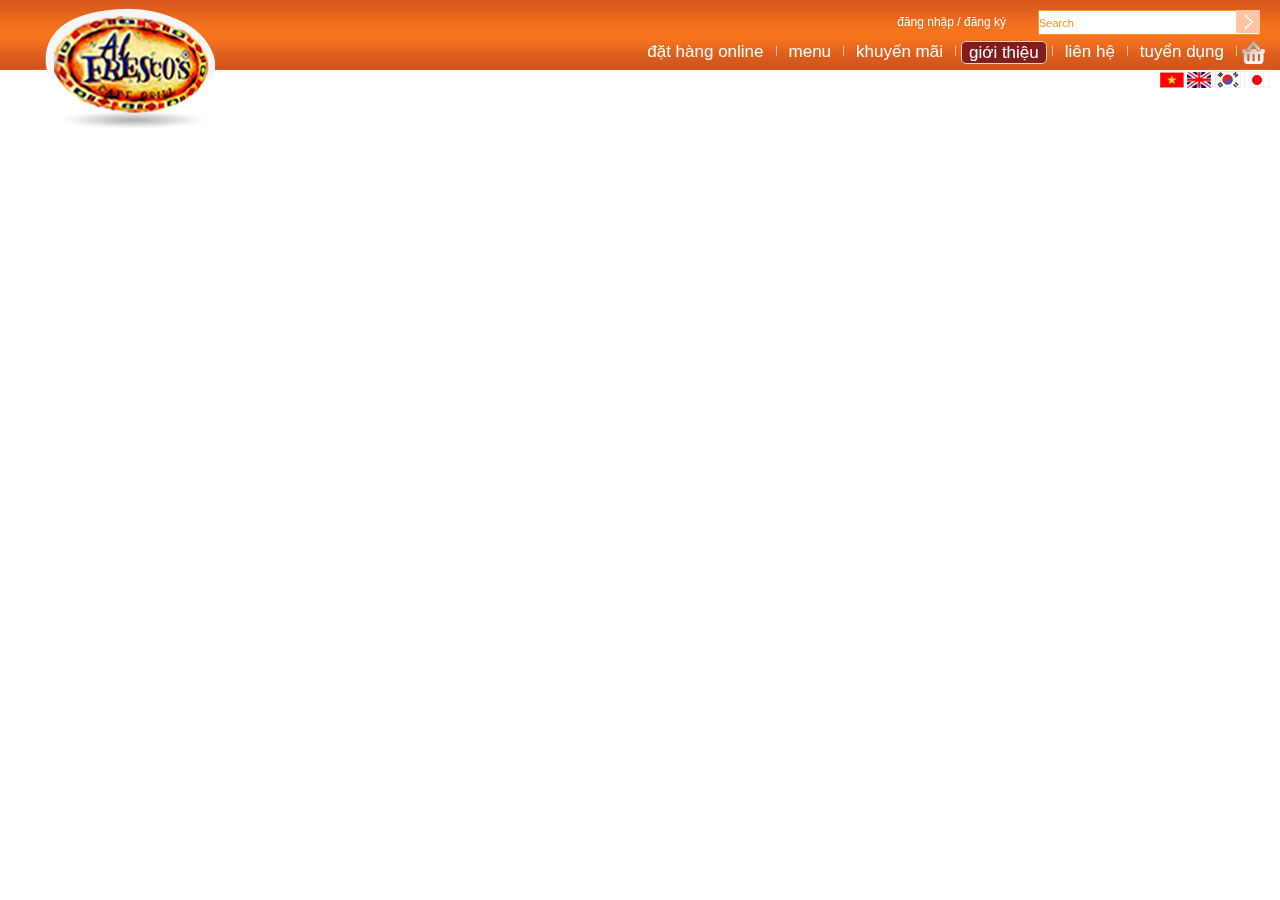
<file: header.html>
<!DOCTYPE html>
<html lang="en">

<head>
    <meta charset="UTF-8">
    <meta name="viewport" content="width=device-width, initial-scale=1.0">
    <meta http-equiv="X-UA-Compatible" content="ie=edge">
    <title>WEB ONLINE</title>
    <link rel="stylesheet" href="css/header.css">
</head>

<body>
    <section id="header">
        <!-- khối chứa logo -->
        <div id="logo">
            <a href="#"> <img src="img/header/logo.png"/> </a>
        </div>
        <!-- phần liên kết, menu, tìm kiếm,... -->
        <div class="header_top">
            <!-- khung tìm kiếm -->
            <div id="searchform" class="clearfix">
                <!-- liên kết đăng ký/ login -->
                <div class="item" id="register"><a href="#">đăng nhập / đăng ký</a></div>
                <!-- khung nhập nội dung tìm kiếm -->
                <div class="item">
                    <input class="search_textbox" type="text" value="Search" />
                    <div class="search_button">
                        <a href="#"><img src="img/header/searchbtn.png"/></a>
                    </div>
                </div>
            </div>
            <!-- menu -->
            <div id="menu" class="clearfix">
                <ul>
                    <li><a href="index.html">đặt hàng online</a></li>
                    <li><a href="menu.html">menu</a></li>
                    <li><a href="#">khuyến mãi</a></li>
                    <li><a class="menu-active" href="#">giới thiệu</a></li>
                    <li><a href="lienhe.html">liên hệ</a></li>
                    <li><a href="tuyendung.html">tuyển dụng</a></li>
                    <li class="cartimg"><img id="open_popup" src="img/header/cart.png" /></li>
                </ul>
            </div>
            <!-- Ngôn ngữ hiển thị -->
            <div id="flag">
                <a><img src="img/header/vi.png" alt="VN" title="Vietnamese"/></a>
                <a><img src="img/header/uk.png" alt="UK" title="English"/></a>
                <a><img src="img/header/kor.png" alt="Kr" title="Korean"/> </a>
                <a><img src="img/header/ja.png" alt="Jp" title="Japanese"/></a>
            </div>
        </div>
    </section>
</body>
</html>
</file>
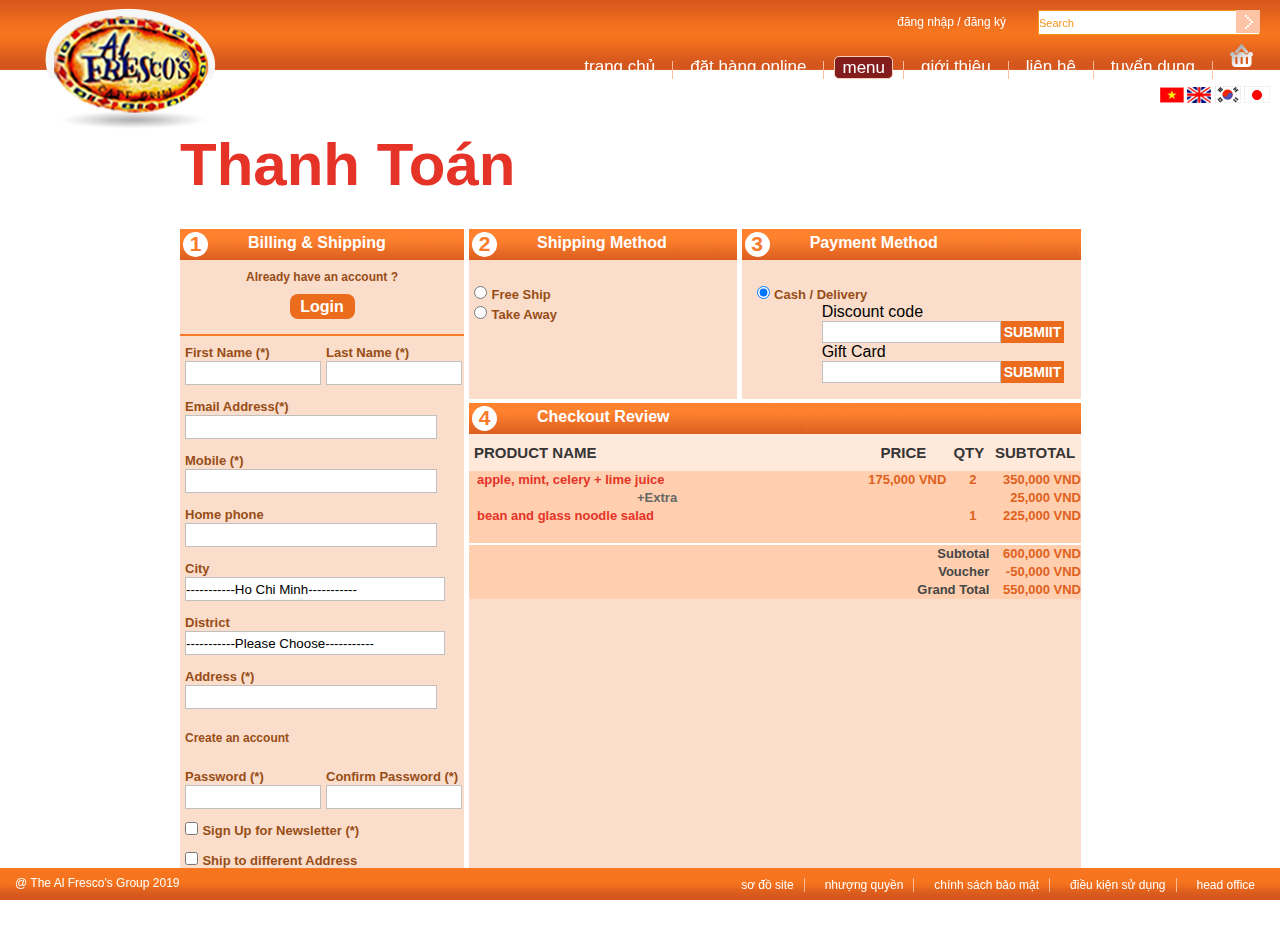
<file: thanhtoan.html>
<!DOCTYPE html>
<html lang="en">
<head>
    <meta charset="UTF-8">
    <meta http-equiv="X-UA-Compatible" content="IE=edge">
    <meta name="viewport" content="width=device-width, initial-scale=1.0">
    <title>Thanh toan</title>
    <link rel="stylesheet" href="css/header.css">
    <link rel="stylesheet" href="css/thanhtoan.css">
    <link rel="stylesheet" href="css/footer.css">
</head>
<body>
    <section id="header">
        <!-- khối chứa logo -->
        <div id="logo">
            <a href="home.html"> <img src="img/header/logo.png" /> </a>
        </div>
        <!-- phần liên kết, menu, tìm kiếm,... -->
        <div class="header_top">
            <!-- khung tìm kiếm -->
            <div id="searchform" class="clearfix">
                <!-- liên kết đăng ký/ login -->
                <div class="item" id="register"><a href="login.html">đăng nhập / đăng ký</a></div>
                <!-- khung nhập nội dung tìm kiếm -->
                <div class="item">
                    <input class="search_textbox" type="text" value="Search" />
                    <div class="search_button">
                        <a href="#"><img src="img/header/searchbtn.png" /></a>
                    </div>
                </div>
            </div>
            <!-- menu -->
            <div id="menu" class="clearfix">
                <ul>
                    <li><a href="home.html">Trang chủ</a></li>
                    <li><a href="order.html">đặt hàng online</a></li>
                    <li><a class="menu-active" href="menu.html">menu</a></li>
                    <li><a href="aboutUs.html">giới thiệu</a></li>
                    <li><a href="contact.html">liên hệ</a></li>
                    <li><a href="job.html">tuyển dụng</a></li>
                    <li class="cartimg">
                        <a href="gio.html">
                            <img src="img/header/cart.png" />
                        </a>
                    </li>
                </ul>
            </div>
            <!-- Ngôn ngữ hiển thị -->
            <div id="flag">
                <a><img src="img/header/vi.png" alt="VN" title="Vietnamese" /></a>
                <a><img src="img/header/uk.png" alt="UK" title="English" /></a>
                <a><img src="img/header/kor.png" alt="Kr" title="Korean" /> </a>
                <a><img src="img/header/ja.png" alt="Jp" title="Japanese" /></a>
            </div>
        </div>
    </section>
    <section class="main">
        <div id="body-content">
            <div class="content-title">
                <h2 class="page_title">Thanh Toán</h2>
            </div>
            <div id="main_checkout">
                <div id="left-infor-checkout">
                    <div class="round_cricle_checkout">
                        <div class="cricle">
                             <span>1</span>
                        </div>
                        <div class="text_title_checkout">
                            <span>Billing & Shipping</span>
                        </div>
                    </div>
                    <div id="content_register">
                        <div id="login_from_checkout">
                            <div class="lable_billing_center">
                                <a id="user_account_checkout" href="#">Already have an account ?</a>
                            </div>
                            <div>
                        <button class="btn_login">Login</button>
                            </div>
                        </div>
                        <div id="new_infor_customer">
                            <div class="infor_customer">
                                <ul class="sub_left_checkout">
                                    <li>
                                        <span class="checkout_detail_infor">First Name (*)</span>
                                        <input type="text" name="txt_firstname_checkout" class="input_checkout_short" value="">
                                    </li>
                                    <li>
                                        <span class="checkout_detail_infor">Last Name (*)</span>
                                        <input type="text" name="txt_firstname_checkout" class="input_checkout_short" value="">
                                    </li>
                                </ul>
                            </div>
                            <div class="infor_customer">
                                <li>
                                    <span class="checkout_detail_infor">Email Address(*)</span>
                                    <input type="text" name="email_address" class="input_checkout_long">
                                </li>
                            </div>
                            <div class="infor_customer">
                                <li>
                                    <span class="checkout_detail_infor">Mobile (*)</span>
                                    <input type="text" name="txt_telephone" class="input_checkout_long" value="">
                                </li>
                            </div>
                            <div class="infor_customer">
                                <li>
                                    <span class="checkout_detail_infor">Home phone</span>
                                    <input type="text" name="txt_phonehome" class="input_checkout_long" value="">
                                </li>
                            </div>
                            <div class="infor_customer">
                                <span class="checkout_detail_infor">City</span>
                                <div class="selection-checkout">
                                    <div class="content-input-select-checkout">
                                        <input type="text" value="-----------Ho Chi Minh-----------" class="div-input-checkout">
                                        <a class="icon-selector-checkout"><i class="fas fa-caret-square-down"></i></a>
                                    </div>
                                    <select class="dropdown_checkout">
                                        <option value="volvo">Ha Noi</option>
                                        <option value="saab">Dan Nang</option>
                                        <option value="mercesdes">Can Tho</option>
                                    <option value="audi">Binh Dinh</option>
                                    </select>
                                </div>
                            </div>
                            <div class="infor_customer">
                                <span class="checkout_detail_infor">District</span>
                                <div class="selection-checkout">
                                    <div class="content-input-select-checkout">
                                        <input type="text" value="-----------Please Choose-----------" class="div-input-checkout">
                                        <a class="icon-selector-checkout"><i class="fas fa-caret-square-down"></i></a>
                                    </div>
                                    <select class="dropdown_checkout">
                                        <option value="volvo">Q.1</option>
                                        <option value="saab">Q.2</option>
                                        <option value="mercesdes">Q.3</option>
                                        <option value="audi">Q.4</option>
                                    </select>
                                </div>
                            </div>
                            <div class="infor_customer">
                                <li>
                                    <span class="checkout_detail_infor">Address (*)</span>
                                    <input type="text" name="txt_address" class="input_checkout_long" value="">
                                </li>
                            </div>
                            <div class="infor_customer">
                                <div class="lable_billing_center">
                                    <label>Create an account</label>
                                </div>
                            </div>
                            <div class="infor_customer">
                                <ul class="sub_left_checkout">
                                    <li>
                                        <span class="checkout_detail_infor">Password (*)</span>
                                        <input type="text" name="txt_password" class="input_checkout_short" value="">
                                    </li>
                                    <li>
                                        <span class="checkout_detail_infor">Confirm Password (*)</span>
                                        <input type="text" name="txt_repassword" class="input_checkout_short" value="">
                                    </li>
                                </ul>
                            </div>
                            <div class="infor_customer">
                                <li>
                                    <input type="checkbox" name="sign_ship" value="">
                                    <span class="checkout_detail_infor">Sign Up for Newsletter (*)</span>
                                </li>
                            </div>
                            <div class="infor_customer">
                                <li>
                                    <input type="checkbox" name="sign_ship" value="">
                                    <span class="checkout_detail_infor">Ship to different Address</span>
                                    </li>
                                </div>
                            </div>
                    </div>
                    </div>
                    <div id="right-infor">
                    <div id="combie_part2_3">
                        <div id="second_part" class="SHipping_Method">
                            <div class="round_cricle_checkout">
                                <div class="cricle">
                                <span>2</span>
                                </div>
                                <div class="text_title_checkout">
                                <span>Shipping Method</span>
                                </div>
                            </div>
                            <div id="content_second_part">
                                <div class="sub_left_radio">
                                    <input type="radio" name="ship_method" value="free_ship">
                                    <span class="checkout_detail_infor">Free Ship</span>
                                </div>
                                <div class="sub_left_radio">
                                    <input type="radio" name="ship_method" value="take_out">
                                    <span class="checkout_detail_infor">Take Away</span>
                                </div>
                            </div>
                        </div>
                        <div id="third_part" class="Payment_Method">
                            <div class="round_cricle_checkout">
                                <div class="cricle">
                                <span>3</span>
                                </div>
                                <div class="text_title_checkout">
                                   <span>Payment Method</span>
                                </div>
                            </div>
                            <div id="content_third_part">
                                <div class="sub_third_content">
                                    <input type="radio" checked="checked">
                                    <span class="checkout_detail_infor">Cash / Delivery</span>
                                </div>
                                <div class="code_discount" style="margin-right: 30px;">
                                    <div class="group-code-checkout">
                                        <div class="title_text_input_checkout">
                                            <span class="checkout_detail_inofr">Discount code</span>
                                        </div>
                                        <div class="method_checkout">
                                <input type="text" class="input_checkout_long_payment payment_input_checkout">
                                            <button class="btn_payment">SUBMIIT</button>
                                        </div>
                                    </div>
                                    <div class="group-code-checkout">
                                        <div class="title_text_input_checkout">
                                            <span class="checkout_detail_inofr">Gift Card</span>
                                        </div>
                                        <div class="method_checkout">
                                            <input type="text" class="input_checkout_long_payment payment_input_checkout">
                                            <button class="btn_payment">SUBMIIT</button>
                                        </div>
                                    </div>
                                </div>
                            </div>
                        </div>
                    </div>
                    <div id="fourth_part">
                        <div class="round_cricle_checkout Checkout_Review">
                            <div class="cricle">
                                <span>4</span>
                            </div>
                            <div class="text_title_checkout">
                               <span>Checkout Review</span>
                            </div>
                        </div>
                            <div class="content_fourth_part proceed_checkout">
                                <div class="content_table">
                                    <table class="shopping_cart_detail" border="0" cellspacing="0" cellpadding="0">
                                          <tbody>
                                              <tr class="th">
                                                 <th width="65%" align="left">PRODUCT NAME</th>
                                                 <th width="15%" align="center">PRICE</th>
                                                 <th width="5%" align="center">QTY</th>
                                                 <th width="15%" align="center">SUBTOTAL</th>
                                              </tr>
                                              <tr>
                                                  <td valign="top">
                                                       <a href="#" class="food_order">apple, mint, celery + lime juice </a>
                                                  </td>
                                                  <td align="center">175,000 VND</td>
                                                  <td align="center">2</td>
                                                  <td align="right">350,000 VND</td>
                                              </tr>
                                              <tr>
                                                <td valign="top">
                                                     <a href="#" class="extra_order">+Extra </a>
                                                </td>
                                                <td align="center"></td>
                                                <td align="center"></td>
                                                <td align="right"><span>25,000 VND</span></td>
                                            </tr>
                                              <tr>
                                                <td valign="top">
                                                     <a href="#" class="food_order">bean and glass noodle salad</a>
                                                </td>
                                                <td align="right"></td>
                                                <td align="center">1</td>
                                                <td align="right"><span>225,000 VND</span></td>
                                               </tr>
                                               <tr>
                                                <td valign="top">
                                                     <a href="#" class="extra_order"></a>
                                                </td>
                                                <td align="center"></td>
                                                <td align="center"></td>
                                                <td align="right"></td>
                                               </tr>
                                               <tr class="line_null">
                                                   <td valign="top" align="right" colspan="4"></td>
                                               </tr>
                                               <tr>
                                                <td class="sum_sum" align="right" colspan="3">Subtotal</td>
                                                <td align="right"><span>600,000 VND</span></td>
                                               </tr>
                                                <tr>
                                                    <td class="sum_sum" align="right" colspan="3">Voucher</td>
                                                    <td align="right"><span>-50,000 VND</span></td>
                                                </tr>
                                                <tr>
                                                    <td class="sum_sum" align="right" colspan="3">Grand Total</td>
                                                    <td align="right"><span>550,000 VND</span></td>
                                                </tr>
                                          </tbody>
                                    </table>
                                </div>
                                <div id="end_checkout_content">
<div class="left-review">

                                    </div>
                                    <div class="right-review">

                                    </div>
                                </div>
                            </div>
                    </div>
                </div>
            </div>
         </div>
    </section>
    <section id="footer">
        <!-- Thông tin liên hệ -->
        <div class="left-footer">
            <ul>
                <li class="item">@ The Al Fresco’s Group 2019</li>
                <li class="item"><a class="icon_face" href="#"><i class="fab fa-facebook"></i></a></li>
                <li class="item"><a class="icon_youtube" href="#"><i class="fab fa-youtube-square"></i></a></li>
                <li class="item"><a class="icon_app" href="#"><i class="fab fa-app-store"></i></a></li>
            </ul>
        </div>
        <!-- Liên kết trang phụ -->
        <div class="right-footer">
            <ul>
                <li><a href="site_map.html">sơ đồ site</a></li>
                <li><a href="opportunity.html">nhượng quyền</a></li>
                <li><a href="policy.html">chính sách bảo mật</a></li>
                <li><a href="term_condition.html">điều kiện sử dụng</a> </li>
                <li><a href="office.html">head office</a></li>
            </ul>
        </div>
    </section>
</body>
</html>
</file>
<file: css/header.css>
*{
    padding: 0;
    margin: 0;
}
body {
    font-family: Arial;
    margin: 0 auto;
    background-color: white;
}
ul{
    list-style: none;
}
a{
    text-decoration: none;
}
#header {
    color: White;
    font-family: Arial,Heveltica,sans-serif;
    font-size: 9pt;
    height: 70px;
    position: fixed;
    width: 100%;
    z-index: 20;
}
#logo {
    position: absolute;
    left: 45px;
    top: 8px;
}
.header_top {
    background-image: url("../img/header/bg.png");
    background-repeat: repeat-x;
    height: 60px;
    padding: 10px 10px 0;
    text-align: right;   /* sắp xếp nội dung nằm ngang về phía bên phải*/
}
#searchform {
    display: flex;
    justify-content: right
}
#searchform .item {
    margin-left: -17px;
    padding: 0 10px;
    display: flex;
}
#searchform #register{
    line-height:15px; 
    margin: 5px;
}
#searchform #register a {
    color: White;
}
#searchform .search_textbox {
    border: 1px solid #F7941D;
    color: #F7941D;
    font-size: 11px;
    height: 23px;
    left: 24px;
    position: relative;
    width: 220px;
}
#searchform .search_button {
    background-color: #FFC3A5;
    height: 23px;
    position: relative;
}
#menu ul {
    display: flex;
    justify-content: right;
    height: 20px;
    margin: 11px 0 0;
}
#menu ul li {
    border-right: 1px solid #FFBC9B;
    height: 10px;
    padding: 0 5px;
    text-transform: lowercase;/* item kiểu chữ thường */
}
#menu ul li a {
    color: White;
    display: block;
    font-size: 17px;
    height: 23px;
    margin-top: -5px;
    padding: 1px 7px;
}
#menu ul li.cartimg {
    border-right: 0 none;
    margin: -5px 0 10px 0px;
    padding-bottom: 0;
    padding-top: 0;
    position: relative;
}
#menu ul li a.menu-active {
    background: none repeat scroll 0 0 #831d1d;
    border: 1px solid #F9CFB6;
    border-radius: 5px 5px 5px 5px;
    height: 15px !important;
    padding-bottom: 5px !important;
}
#menu ul li a.active, #menu ul li a:hover {
    background-color: White;
}
#menu ul li .active, #menu ul li:hover a {
    border-radius: 3px 3px 0 0;
    color: #E0611D;
}
#flag {
    margin-top: 5px;
}
#flag img:hover {
    cursor: pointer;
}
</file>
<file: css/thanhtoan.css>
*{
    margin: 0;
    padding: 0;
}
#header{
    width: 100%;
    height: 70px;
    position: fixed;
    color: white;
    font-family: Arial;
}
ul,li{
    list-style: none;
}
a{
    text-decoration: none;
    color: white;
}
.logo{
    position: absolute;
    top:8px;
    left:45px;
}
.header_top{
    background-image: url(../img/header/bg.png);
    background-repeat: repeat-x;
    text-align: right;
    height: 80px;
}
body{
    margin: 0 auto;
    font-family: Arial;
    background-color: white;
}
#lienket{
    display: flex;
    justify-content: flex-end;
}
#lienket .login{
    font-size: 15px;
    padding-top: 10px;
}
#lienket .timkiem {
    display: flex;
    padding-top: 5px;
    padding-right: 10px;
}
#lienket .timkiem .textbox{
    border: 1px solid #F7941D;
    color: #F7941D;
    font-size: 15px;
    height: 23px;
    position: relative;
    left: 24px;
    width: 250px;
}
#lienket .timkiem .button{
    position: relative;
    height: 23px;
    background-color: #FFC3A5;
    top: 1px;
}
#menu{
    padding-top: 15px;
}
#menu ul{
    display: flex;
    justify-content: flex-end;
    height: 20px;
   
}
#menu ul li{
    border-right: 1px solid #ffbc9b;
    height: 18px;
    padding: 0 10px;
    color: white;
}
#menu ul li a{
    color: white;
    display: block;
    height: 23px;
    padding: 1px 7px;
}
#menu ul li a:hover{
    background-color: white;
    border-radius: 5px;
    height: 15px;
    color: #e0611d;
}
#menu img{
    border-right: 0 none;
    margin-top: -8px;
}
#co{
    padding-top: 10px;
    padding-right: 10px;
}
#main{
    background-image: url(../img/checkout/backgound_checkout_0000_Layer-1.png);
    background-attachment: fixed;
    background-size: 100% 100%;
    margin: 0 auto !important;
    padding: 139px 110px !important;
    z-index: 2;
    min-height: 475px;
}
#footer{
    background-image: url(../img/footer/bg_footer.png);
    color: white;
    padding: 8px 15px;
}
#footer .thongtin{
    display: flex;
}
#footer .thongtin .trai{
    width: 50%;
}
#footer .thongtin .trai ul{
    display: flex;
}
#footer .thongtin .trai a{
    padding: 5px;
    width: 20px;
    height: 18px;
    font-size: 20px;
    margin-top: -3px;
}
#footer .thongtin .phai{
    width: 50%;
}
#footer .thongtin .phai ul{
   justify-content: flex-end;
   display: flex;
   padding-top: 3px;
}
#footer .thongtin .phai li{
    border-right: 1px solid #ffbc9b;
    height: 18px;
    padding: 0 10px;
    color: white;
}
#footer .thongtin .phai li:last-child{
    border: none;
}
#footer .thongtin .phai a{
    color: white;
    height: 23px;
    padding: 1px 7px;
}
#footer .thongtin .phai a:hover{
    border-bottom: 2px solid black;
}
#body-content{
    padding:130px 150px 30px 180px;
}
#body-content .page_title{
    color: #e53328;
    font-size: 60px;
    font-weight: bolder;
}
#main_checkout{
    margin: 30px auto;
    height: auto;
    display: flex;
}
#left-infor-checkout{
    width: 284px;
    color: #fadecb;
}
.round_cricle_checkout{
background-image: url(../img/checkout/bg_tiltle_checkout.png);
    padding: 3px;
    display: flex;
    background-repeat: repeat-x;
}
.round_cricle_checkout .cricle{
    width: 25px;
    height: 25px;
    border-radius:50%;
    background-color: #ffffff;
    color: #f97b2c;
    font-size: 21px;
    font-weight: bolder;
    text-align: center;
}
.round_cricle_checkout .text_title_checkout{
    margin-top: 2px;
    margin-left: 40px;
    color: white;
    width: 150px;
    font-weight: bolder;
}
#login_from_checkout{
    background-color: #fadecb;
    text-align: center;
    border-bottom: 2px solid #f77a2b;
}
.lable_billing_center{
    font-weight: bolder;
    padding: 10px 0;
    display: block;
    font-size: 12px;
}
.lable_billing_center a, label{
    color: #984d17;
}
.btn_login{
    background-color: #eb6c1d;
    color: white;
    font-size: 16px;
    font-weight: bolder;
    border: none;
    border-radius: 8px;
    width: 65px;
    height: 25px;
    margin-bottom: 15px;
}
.infor_customer{
    padding-top: 7px;
    background-color: #fadecb;
    padding-left: 5px;
    padding-bottom: 5px;
}
.infor_customer ul.sub_left_checkout{
    display: flex;
}
.sub_left_checkout li {
  margin-right: 5px;
}
.checkout_detail_infor{
    color: #984d17;
    font-size: 13px;
    font-weight: bolder;
    font-family: Arial, Helvetica, sans-serif;
}
.input_checkout_short{
    width: 134px;
    height: 22px;
    border-width: 1px;
    border: 1px solid #c0c0c0;
}
.input_checkout_long{
    width: 250px;
    height: 22px;
    border-width: 1px;
    border: 1px solid #c0c0c0;
}
.selection-checkout{
    width: 260px;
    position: relative;
    overflow: hidden;
}
.content-input-select-checkout{
    display: flex;
}
.div-input-checkout{
    width: 100%;
    height: 22px;
    border-width: 1px;
    border: 1px solid #c0c0c0;
}
.icon-selector-checkout{
    width: 30px;
    position: absolute;
    top: -3px;
    right: -5px;
    color: #eb6c1d;
    font-size: 28px;
}
.dropdown_checkout{
    width: 260px;
    height: 26px;
    position: absolute;
    top: -2px;
    opacity: 0;
    padding: 0;
}
.right-infor{
    width: 700px;
    margin-left: 5px;
}
#combie_part2_3{
    display: flex;
    min-height: 170px;
}
#second_part{
    margin-left: 5px;
    width: 45%;
    background-color: #fadecb;
}
#third_part{
    width: 55%;
    margin-left: 5px;
    background-color: #fadecb;
}
#content_second_part{
    margin-top: 25px;
    margin-left: 5px;
}
.sub_left_radio{
    margin-top: 2px;
    margin-right: 10px;
}
#content_third_part{
    margin-top: 25px;
    margin-left: 15px;
}
.code_discount{
    margin-left: 65px;
}
.method_checkout{
    display: flex;
}
.input_checkout_long_payment{
    border: 1px solid #c0c0c0;
    width: 204px;
    height: 20px;
}
.btn_payment{
    width: 70px;
    height: 22px;
    background-color: #eb6c1d;
    border: none;
    color: #ffffff;
    font-size: 14px;
    font-weight: bolder;
    padding: 3px;
}
#fourth_part{
    margin-left: 5px;
background-color: #fadecb;
    margin-top: 4px;
    min-height: 473px;
}
table.shopping_cart_detail{
    color: #353535;
}
table.shopping_cart_detail tr{
    background-color: #ffcfaf;
}
table.shopping_cart_detail td{
    color: #e0611d;
    font-size: 13px;
    font-weight: bolder;
    line-height: 18px;
    padding-left: 5px;
    padding-left: 8px;
}
table.shopping_cart_detail a{
    color: #e53328;
    font-size: 13px;
}
table.shopping_cart_detail th{
background-color: #ffe9da;    
padding: 10px 5px;
font-size: 15px;
}
table.shopping_cart_detail .extra_order{
    margin-left: 160px;
    color: #666666;
    font-weight: bold;
}
table.shopping_cart_detail tr.line_null td {
    background-color: #ffffff;
    height: 2px;
}
table.shopping_cart_detail a:hover{
    color: #585858;
    font-size: 13px;
    text-decoration: underline;
}
table.shopping_cart_detail td.sum_sum{
    color: #464646;
}
*{
    margin: 0;
    padding: 0;
}
#header{
    width: 100%;
    height: 70px;
    position: fixed;
    color: white;
    font-family: Arial;
}
ul,li{
    list-style: none;
}
a{
    text-decoration: none;
    color: white;
}
.logo{
    position: absolute;
    top:8px;
    left:45px;
}
.header_top{
    background-image: url(../img/header/bg.png);
    background-repeat: repeat-x;
    text-align: right;
    height: 80px;
}
body{
    margin: 0 auto;
    font-family: Arial;
    background-color: white;
}
#lienket{
    display: flex;
    justify-content: flex-end;
}
#lienket .login{
    font-size: 15px;
    padding-top: 10px;
}
#lienket .timkiem {
    display: flex;
    padding-top: 5px;
    padding-right: 10px;
}
#lienket .timkiem .textbox{
    border: 1px solid #F7941D;
    color: #F7941D;
    font-size: 15px;
    height: 23px;
    position: relative;
    left: 24px;
    width: 250px;
}
#lienket .timkiem .button{
    position: relative;
    height: 23px;
    background-color: #FFC3A5;
    top: 1px;
}
#menu{
    padding-top: 15px;
}
#menu ul{
    display: flex;
    justify-content: flex-end;
    height: 20px;
   
}
#menu ul li{
    border-right: 1px solid #ffbc9b;
    height: 18px;
    padding: 0 10px;
    color: white;
}
#menu ul li a{
    color: white;
    display: block;
    height: 23px;
    padding: 1px 7px;
}
#menu ul li a:hover{
    background-color: white;
    border-radius: 5px;
    height: 15px;
    color: #e0611d;
}
#menu img{
    border-right: 0 none;
    margin-top: -8px;
}
#co{
    padding-top: 10px;
    padding-right: 10px;
}
#main{
    background-image: url(../img/checkout/backgound_checkout_0000_Layer-1.png);
    background-attachment: fixed;
    background-size: 100% 100%;
    margin: 0 auto !important;
    padding: 139px 110px !important;
    z-index: 2;
    min-height: 475px;
}
#footer{
    background-image: url(../img/footer/bg_footer.png);
    color: white;
    padding: 8px 15px;
}
#footer .thongtin{
    display: flex;
}
#footer .thongtin .trai{
    width: 50%;
}
#footer .thongtin .trai ul{
    display: flex;
}
#footer .thongtin .trai a{
    padding: 5px;
    width: 20px;
    height: 18px;
    font-size: 20px;
    margin-top: -3px;
}
#footer .thongtin .phai{
    width: 50%;
}
#footer .thongtin .phai ul{
   justify-content: flex-end;
   display: flex;
   padding-top: 3px;
}
#footer .thongtin .phai li{
    border-right: 1px solid #ffbc9b;
    height: 18px;
    padding: 0 10px;
    color: white;
}
#footer .thongtin .phai li:last-child{
    border: none;
}
#footer .thongtin .phai a{
    color: white;
    height: 23px;
    padding: 1px 7px;
}
#footer .thongtin .phai a:hover{
    border-bottom: 2px solid black;
}
#body-content{
    padding:130px 150px 30px 180px;
}
#body-content .page_title{
    color: #e53328;
    font-size: 60px;
    font-weight: bolder;
}
#main_checkout{
    margin: 30px auto;
    height: auto;
    display: flex;
}
#left-infor-checkout{
    width: 284px;
    color: #fadecb;
}
.round_cricle_checkout{
    background-image: url(../img/checkout/bg_tiltle_checkout.png);
    padding: 3px;
    display: flex;
    background-repeat: repeat-x;
}
.round_cricle_checkout .cricle{
    width: 25px;
    height: 25px;
    border-radius:50%;
    background-color: #ffffff;
    color: #f97b2c;
    font-size: 21px;
    font-weight: bolder;
    text-align: center;
}
.round_cricle_checkout .text_title_checkout{
    margin-top: 2px;
    margin-left: 40px;
    color: white;
    width: 150px;
    font-weight: bolder;
}
#login_from_checkout{
    background-color: #fadecb;
    text-align: center;
    border-bottom: 2px solid #f77a2b;
}
.lable_billing_center{
    font-weight: bolder;
    padding: 10px 0;
    display: block;
    font-size: 12px;
}
.lable_billing_center a, label{
    color: #984d17;
}
.btn_login{
    background-color: #eb6c1d;
    color: white;
    font-size: 16px;
    font-weight: bolder;
    border: none;
    border-radius: 8px;
    width: 65px;
    height: 25px;
    margin-bottom: 15px;
}
.infor_customer{
    padding-top: 7px;
    background-color: #fadecb;
    padding-left: 5px;
    padding-bottom: 5px;
}
.infor_customer ul.sub_left_checkout{
    display: flex;
}
.sub_left_checkout li {
  margin-right: 5px;
}
.checkout_detail_infor{
    color: #984d17;
    font-size: 13px;
    font-weight: bolder;
    font-family: Arial, Helvetica, sans-serif;
}
.input_checkout_short{
    width: 134px;
    height: 22px;
    border-width: 1px;
    border: 1px solid #c0c0c0;
}
.input_checkout_long{
    width: 250px;
    height: 22px;
    border-width: 1px;
    border: 1px solid #c0c0c0;
}
.selection-checkout{
    width: 260px;
    position: relative;
    overflow: hidden;
}
.content-input-select-checkout{
    display: flex;
}
.div-input-checkout{
    width: 100%;
    height: 22px;
    border-width: 1px;
    border: 1px solid #c0c0c0;
}
.icon-selector-checkout{
    width: 30px;
    position: absolute;
    top: -3px;
    right: -5px;
    color: #eb6c1d;
    font-size: 28px;
}
.dropdown_checkout{
    width: 260px;
    height: 26px;
    position: absolute;
top: -2px;
    opacity: 0;
    padding: 0;
}
.right-infor{
    width: 700px;
    margin-left: 5px;
}
#combie_part2_3{
    display: flex;
    min-height: 170px;
}
#second_part{
    margin-left: 5px;
    width: 45%;
    background-color: #fadecb;
}
#third_part{
    width: 55%;
    margin-left: 5px;
    background-color: #fadecb;
}
#content_second_part{
    margin-top: 25px;
    margin-left: 5px;
}
.sub_left_radio{
    margin-top: 2px;
    margin-right: 10px;
}
#content_third_part{
    margin-top: 25px;
    margin-left: 15px;
}
.code_discount{
    margin-left: 65px;
}
.method_checkout{
    display: flex;
}
.input_checkout_long_payment{
    border: 1px solid #c0c0c0;
    width: 204px;
    height: 20px;
}
.btn_payment{
    width: 70px;
    height: 22px;
    background-color: #eb6c1d;
    border: none;
    color: #ffffff;
    font-size: 14px;
    font-weight: bolder;
    padding: 3px;
}
#fourth_part{
    margin-left: 5px;
    background-color: #fadecb;
    margin-top: 4px;
    min-height: 473px;
}
table.shopping_cart_detail{
    color: #353535;
}
table.shopping_cart_detail tr{
    background-color: #ffcfaf;
}
table.shopping_cart_detail td{
    color: #e0611d;
    font-size: 13px;
    font-weight: bolder;
    line-height: 18px;
    padding-left: 5px;
    padding-left: 8px;
}
table.shopping_cart_detail a{
    color: #e53328;
    font-size: 13px;
}
table.shopping_cart_detail th{
background-color: #ffe9da;    
padding: 10px 5px;
font-size: 15px;
}
table.shopping_cart_detail .extra_order{
    margin-left: 160px;
    color: #666666;
    font-weight: bold;
}
table.shopping_cart_detail tr.line_null td {
    background-color: #ffffff;
    height: 2px;
}
table.shopping_cart_detail a:hover{
    color: #585858;
    font-size: 13px;
    text-decoration: underline;
}
table.shopping_cart_detail td.sum_sum{
    color: #464646;
}
</file>
<file: css/footer.css>
#footer {
    background-image: url(../img/footer/bg_footer.png);
    background-repeat: repeat-x;
    bottom: 0;
    color: White;
    font-size: 9pt;
    padding: 8px 15px;
    position: fixed;
    width: 100%;
    display: flex;
}
#footer .left-footer ul{
    display: flex;
}
#footer .left-footer .item {
    display: inline;
    margin-right: 5px;
}
#footer .left-footer .item a{
    display: block;
    height: 18px;
    width: 20px;
    font-size: 20px;
    color: white;
    margin-top: -3px;
}
#footer .left-footer .item .icon_youtube{
    margin-right: -3px;
}
#footer .right-footer {
    margin-left: auto;
    padding-right: 20px;
}
#footer .right-footer ul {
    display: flex;
    justify-content: flex-end;
    margin-top: 2px;
}
#footer .right-footer ul li {
    border-right: 1px solid #FFBC9B;
    margin: 0 10px;
    padding-right: 10px;
    text-transform: lowercase;
}
#footer .right-footer ul li:last-child{
    border-right: none;
}
#footer .right-footer ul li a {
    color: White;
}
#footer .right-footer ul li:hover a {
    cursor: pointer;
    text-decoration: underline;
}
</file>
